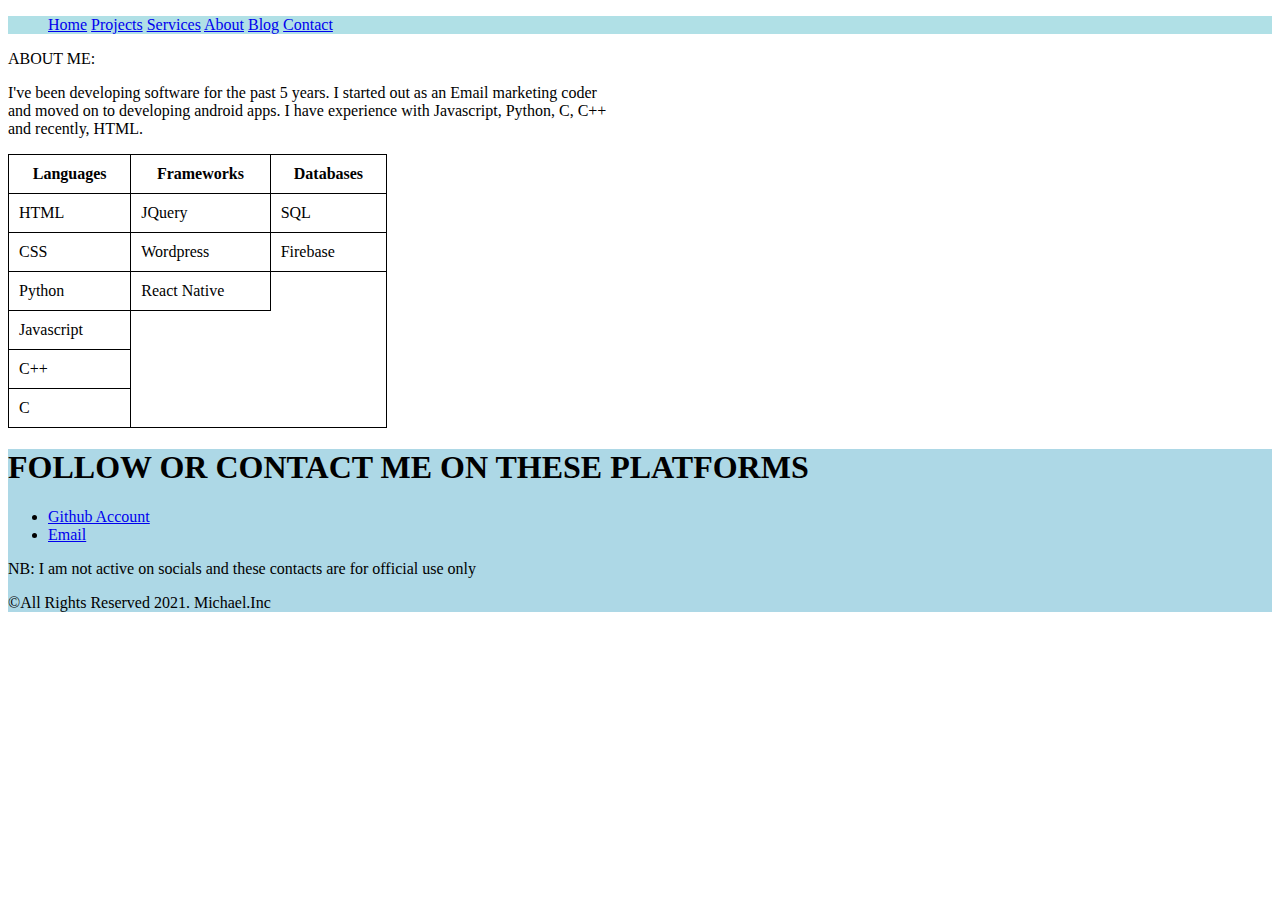
<file: about.html>
<!DOCTYPE html>
<html lang="en">
<head>
    <meta charset="UTF-8">
    <meta http-equiv="X-UA-Compatible" content="IE=edge">
    <link rel="stylesheet" href="css\main.css">
    <meta name="viewport" content="width=device-width, initial-scale=1.0">
    <title>About</title>
  <style>
table {
width: 30%;
}
table, th, td {
table-bordered;
border: 1px solid black;
border-collapse: collapse;
}
</style>
</head>

<header>
    <nav>
        <ul>
        <a href="index.html">Home</a>
        <a href="projects.html">Projects</a>
        <a href="services.html">Services</a>
        <a href="about.html">About</a>
        <a href="blog.html">Blog</a>
        <a href="contact.html">Contact</a>
        </ul> 
    </nav>   
</header>

<h>ABOUT ME:</h>
<body>
    <p>I've been developing software for the past 5 years. I started out as an Email marketing coder<br>
        and moved on to developing android apps. I have experience with Javascript, Python, C, C++<br>
        and recently, HTML.
    </p>

<table>
    <tr>
        <th>Languages</th>
        <th>Frameworks</th>
        <th>Databases</th>
    </tr>
    <tr>
        <td>HTML</td>
        <td>JQuery</td>
        <td>SQL</td>
    </tr>
    <tr>
        <td>CSS</td>
        <td>Wordpress</td>
        <td>Firebase</td>
    </tr>
    <tr>
        <td>Python</td>
        <td>React Native</td>
    </tr>
    <tr>
        <td>Javascript</td>
    </tr>
    <tr>
        <td>C++</td>
    </tr>
    <tr>
        <td>C</td>
    </tr>
</table>

</body>

<footer>

    <h1>FOLLOW OR CONTACT ME ON THESE PLATFORMS</h1>
    <ul>
        <li><a href="https://github.com/mike-mike-8000">Github Account</a></li>
        <li><a href="mailto:oluochmichael@zetech.ac.ke">Email</a></li>
    </ul>

<p>NB: I am not active on socials and these contacts are for official use only</p>
    
    &copy;All Rights Reserved 2021. Michael.Inc

</footer>
</html>
</file>
